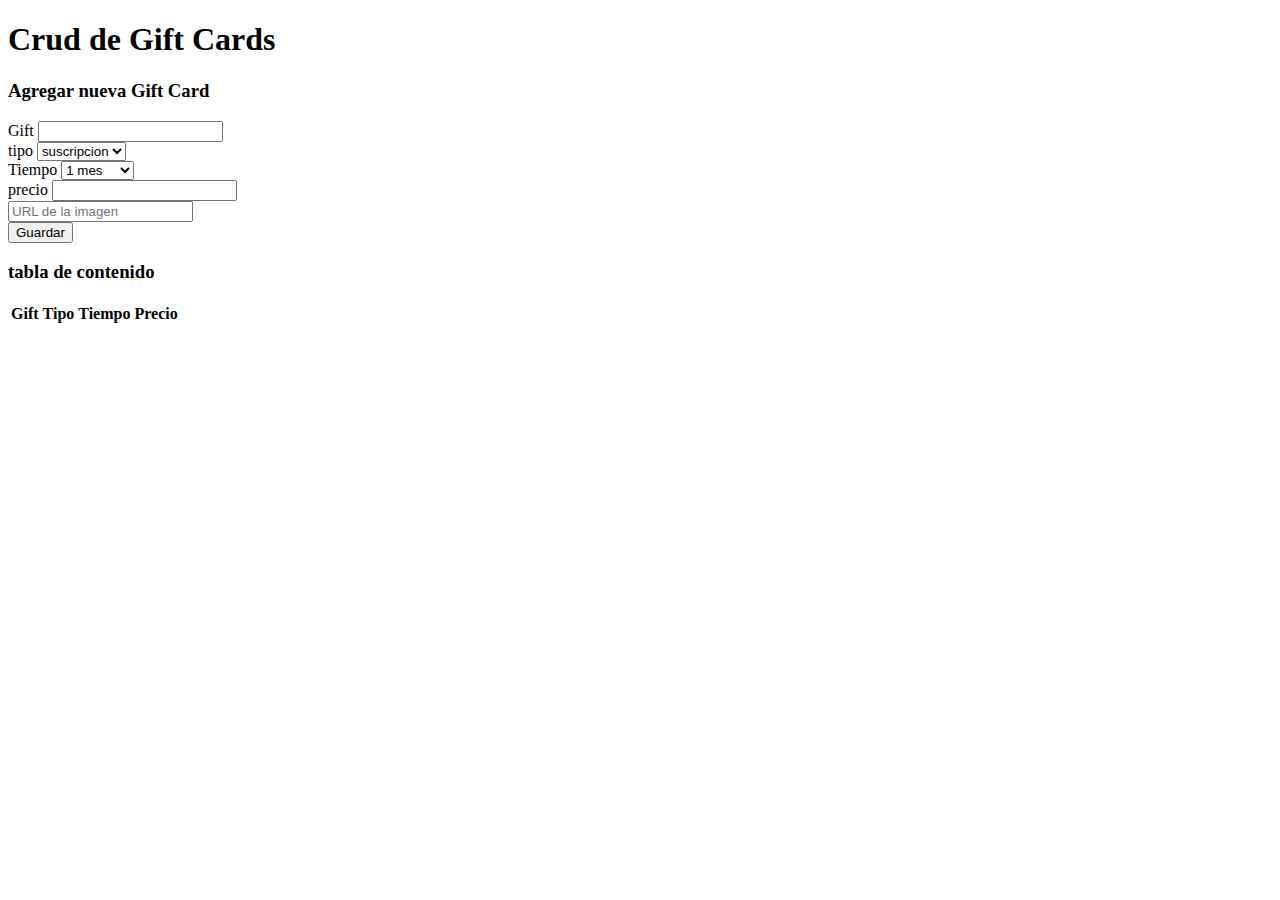
<file: crudJs/index.html>
<!doctype html>
<html lang="en">
  <head>
    <meta charset="utf-8">
    <meta name="viewport" content="width=device-width, initial-scale=1">
    <title>Crud Js</title>
    <link href="https://cdn.jsdelivr.net/npm/bootstrap@5.3.1/dist/css/bootstrap.min.css" rel="stylesheet" integrity="sha384-4bw+/aepP/YC94hEpVNVgiZdgIC5+VKNBQNGCHeKRQN+PtmoHDEXuppvnDJzQIu9" crossorigin="anonymous">
    <link rel="stylesheet" href="https://cdn.jsdelivr.net/npm/bootstrap-icons@1.10.5/font/bootstrap-icons.css">
  </head>
  <body>
    
    <div class="container">
        <div class="row">
            <div class="col">
                <h1>Crud de Gift Cards</h1>
            </div>
        </div>
        <div class="row mt-3">
            <div class="col-12 col-md-6 offset-md-3">
                <h3>Agregar nueva Gift Card</h3>
                <form id="formGift">
                    <div class="row">
                        <div class="col">
                            <label>Gift</label>
                            <input type="text" class="form-control" id="gift" required>
                        </div>
                        <div class="col">
                            <label>tipo</label>
                            <select id="tipo" class="form-control">
                                <option value="suscripcion">suscripcion</option>
                                <option value="compra">compra</option>
                            </select>
                        </div>
                    </div>
                    <div class="row">
                        <div class="col">
                            <label>Tiempo</label>
                            <select  id="tiempo" class="form-control">
                                <option value="1 mes">1 mes</option>
                                <option value="3 meses">3 meses</option>
                                <option value="5 meses"> 5meses</option>
                            </select>
                        </div>
                        <div class="col">
                            <label>precio</label>
                            <input type="number" class="form-control" id="precio" required>
                        </div>
                    </div>
                    <div class="row mt-3">
                        <div class="div">
                            <input type="text" class="form-control" required placeholder="URL de la imagen" id="imagen"> 
                        </div>
                    </div>
                    <div class="mt-3 d-flex justify-content-end">
                        <button class="btn btn-info">Guardar</button>
                    </div>
                </form>
            </div>
        </div>
        <div class="row">
            <div class="col-12 col-md-8">
                <h3>tabla de contenido</h3>
                <table class="table table-striped">
                    <thead>
                        <tr>
                            <th>Gift</th>
                            <th>Tipo</th>
                            <th>Tiempo</th>
                            <th>Precio</th>
                            <th></th>
                        </tr>
                    </thead>
                    <tbody id="cuerpo-tabla">
                        <tr></tr>
                    </tbody>
                </table>
            </div>
        </div>
    </div>






    <script src="https://cdn.jsdelivr.net/npm/bootstrap@5.3.1/dist/js/bootstrap.bundle.min.js" integrity="sha384-HwwvtgBNo3bZJJLYd8oVXjrBZt8cqVSpeBNS5n7C8IVInixGAoxmnlMuBnhbgrkm" crossorigin="anonymous"></script>

    <script src="./javascript/app.js" type="module" ></script>
  </body>
</html>
</file>
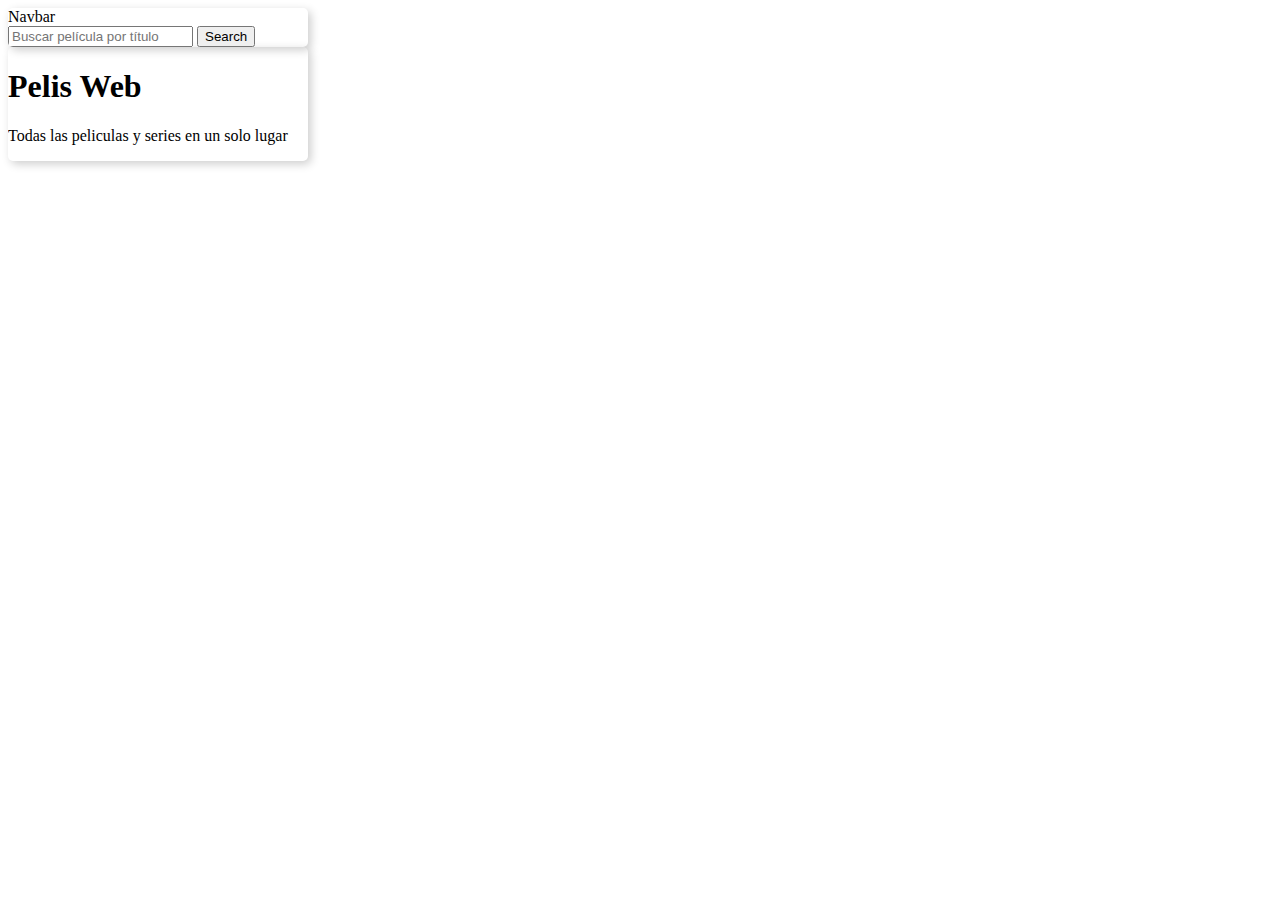
<file: gestionDePeliculas/index.html>
<!DOCTYPE html>
<html lang="en">

<head>
    <meta charset="UTF-8">
    <meta name="viewport" content="width=device-width, initial-scale=1.0">
    <title>Document</title>
    <link rel="stylesheet" href="./css/style.css">
    <link href="https://cdn.jsdelivr.net/npm/bootstrap@5.0.2/dist/css/bootstrap.min.css" rel="stylesheet"
        integrity="sha384-EVSTQN3/azprG1Anm3QDgpJLIm9Nao0Yz1ztcQTwFspd3yD65VohhpuuCOmLASjC" crossorigin="anonymous">
</head>

<body>

    
        <nav class="navbar navbar-light bg-light container">
            <div class="container-fluid">
                <a class="navbar-brand">Navbar</a>
                <form class="d-flex">
                    <input type="text" id="filtro" placeholder="Buscar película por título" class="form-control me-2"  >
                    <button class="btn btn-outline-success" type="submit" id="buscquedaResultado">Search</button>
                </form>
            </div>
        </nav>
        <header class="bg-dark py-5">
            <div class="container px-4 px-lg-5 my-5">
                <div class="text-center text-white">
                    <h1 class="display-4 fw-bolder">Pelis Web</h1>
                    <p class="lead fw-normal text-white-50 mb-0">Todas las peliculas y series en un solo lugar</p>
                </div>
            </div>
        </header>

    
    <main>
        <section class="py-5">
            <div class="container px-4 px-lg-5 mt-5">
                <div class="row gx-4 gx-lg-5 row-cols-2 row-cols-md-3 row-cols-xl-4 justify-content-center" id="cuerpo-tarjeta">   
                </div>
            </div>



            <div id="items" class="d-flex justify-content-center"></div>
            

        </section>

        
    </main>


    <script type="module" src="./js/videoClub.js"></script>
</body>

</html>
</file>
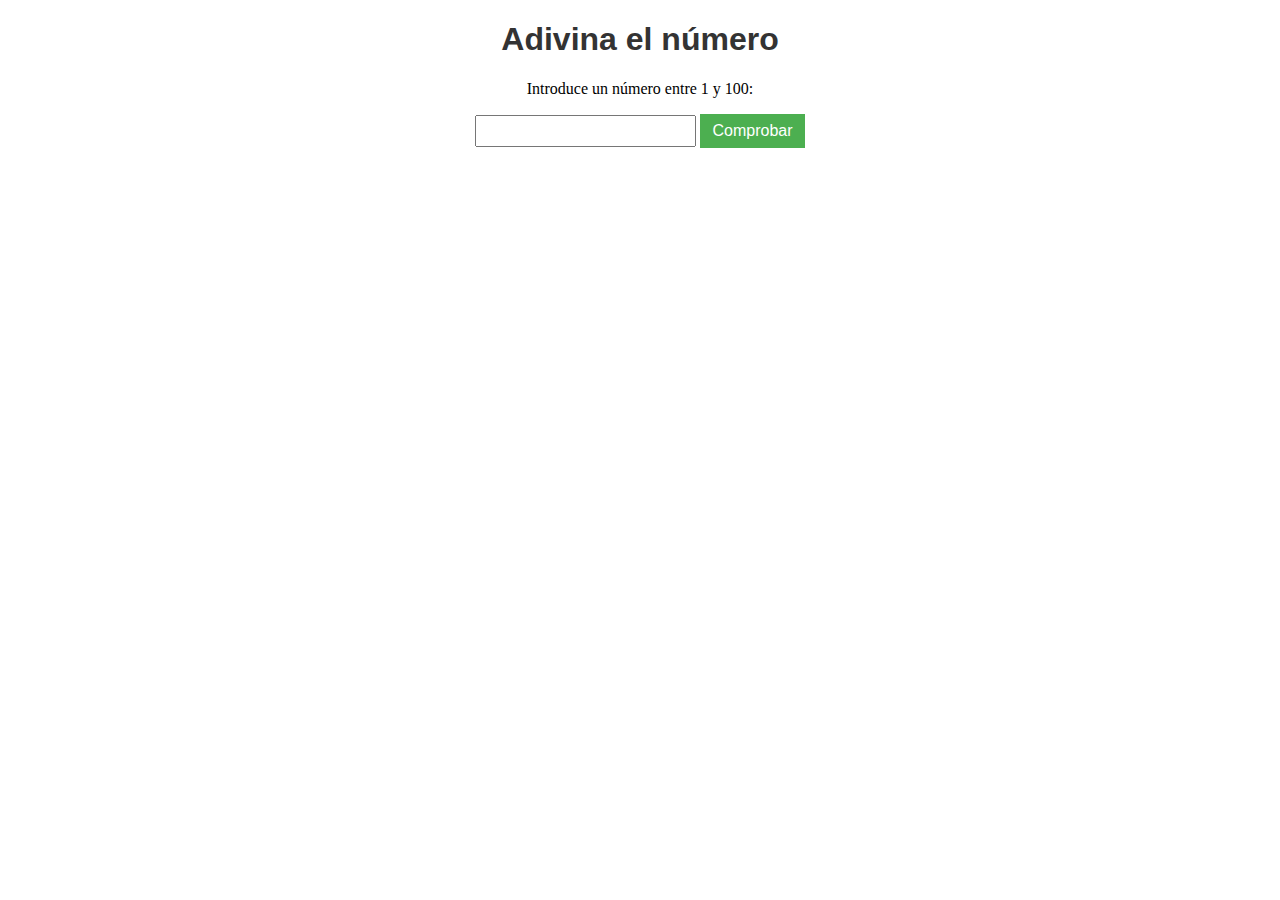
<file: juegoDeAdivinazas/index.html>
<!DOCTYPE html>
<html lang="en">

<head>
    <meta charset="UTF-8">
    <meta http-equiv="X-UA-Compatible" content="IE=edge">
    <meta name="viewport" content="width=device-width, initial-scale=1.0">
    <link rel="stylesheet" href="style.css">
    <title>Juego de adivinar el número</title>
</head>

<body>
    <h1>Adivina el número</h1>
    <p>Introduce un número entre 1 y 100:</p>
    <input type="number" id="numeroEntrada">
    <button id="comprobar">Comprobar</button>
    <p id="mensaje"></p>

    <script src="script.js"></script>
</body>

</html>
</file>
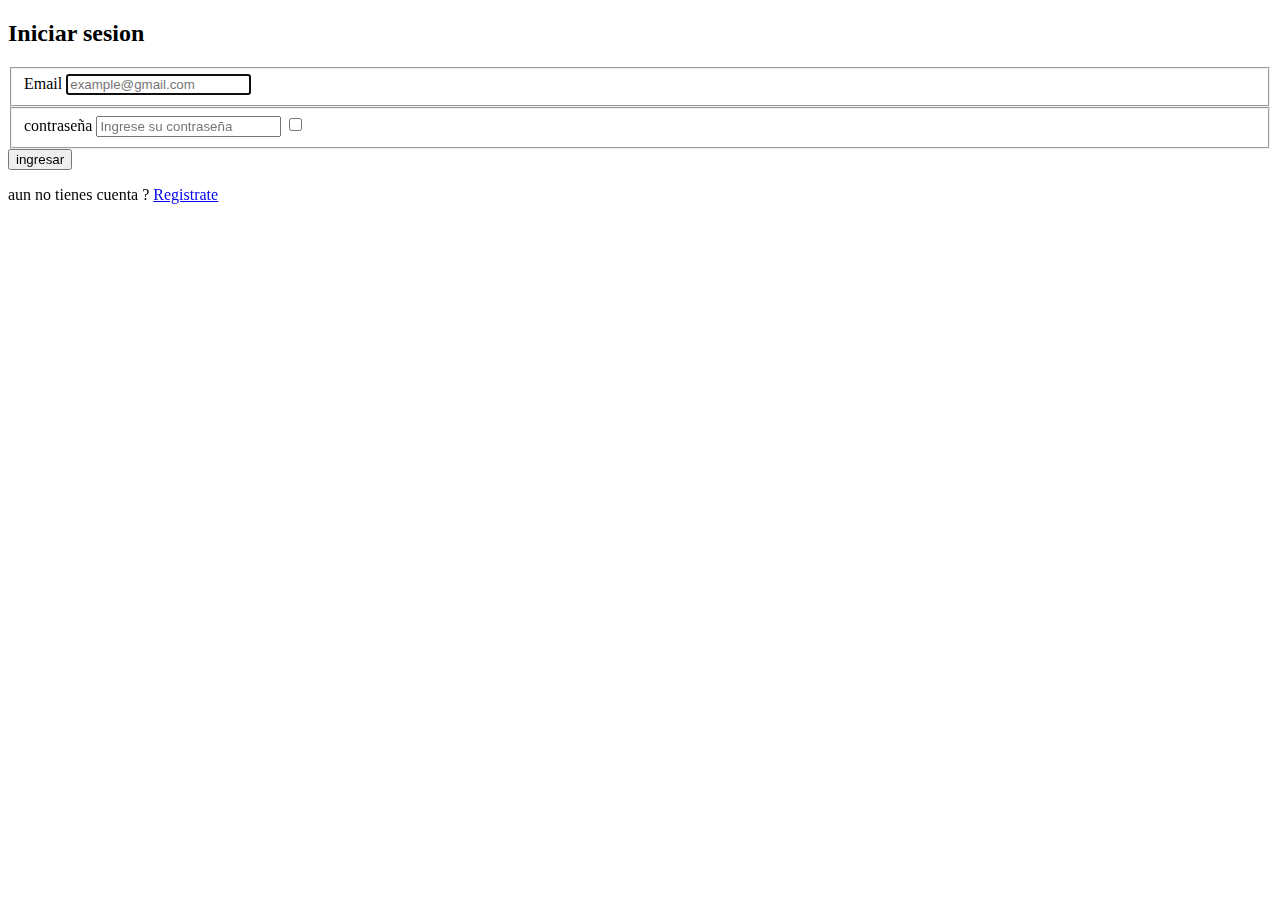
<file: Registro/index.html>
<!DOCTYPE html>
<html lang="en">
<head>
    <meta charset="UTF-8">
    <meta name="viewport" content="width=device-width, initial-scale=1.0">
    <title>Document</title>
</head>
<body>
   <section>
    <h1>Inicio</h1>
    <button id="cerrarSesion">Cerrar sesion</button>
   </section>

   <script src="./admin/app.js"></script>
</body>
</html>
</file>
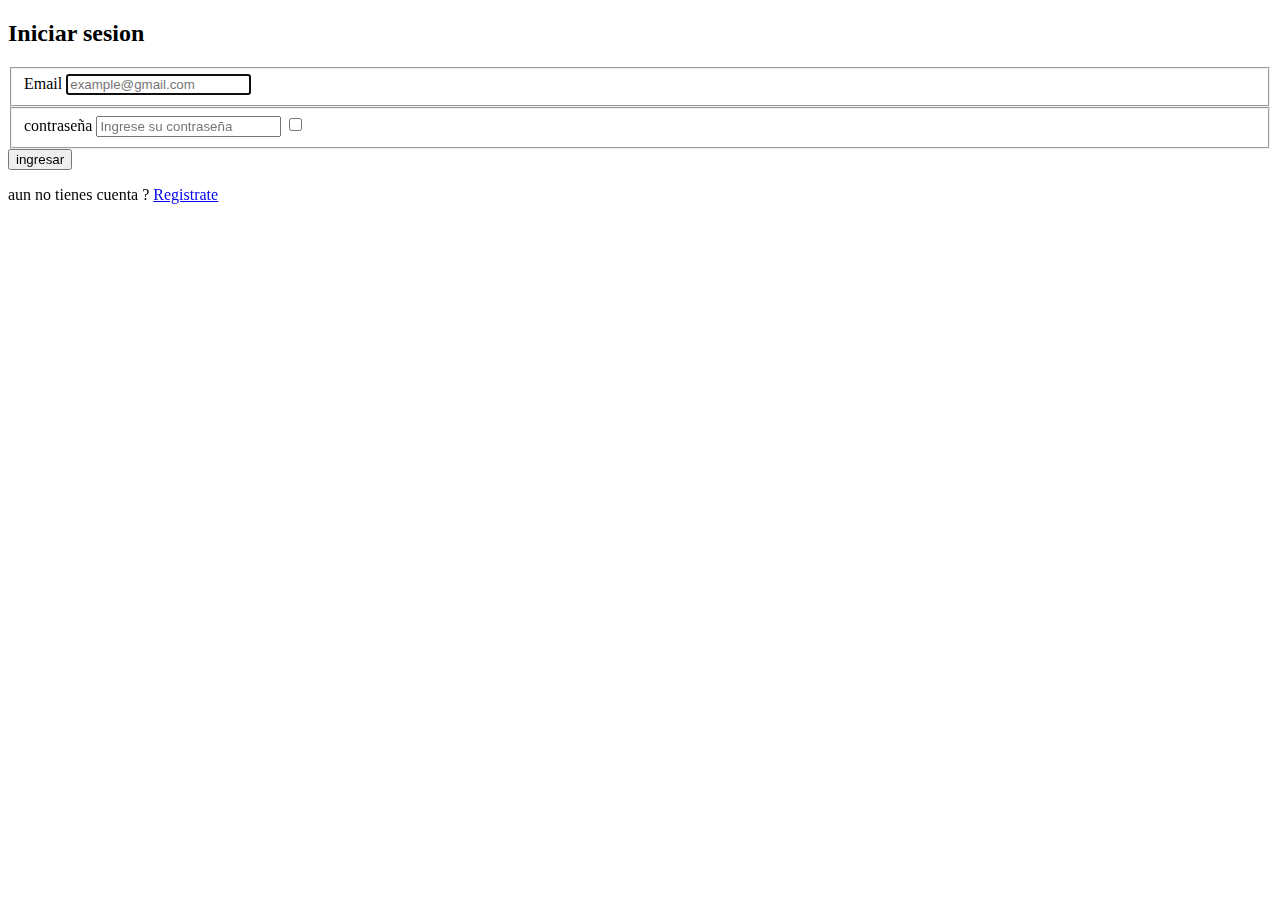
<file: Registro/paginas/iniciar.html>
<!DOCTYPE html>
<html lang="en">
<head>
    <meta charset="UTF-8">
    <meta name="viewport" content="width=device-width, initial-scale=1.0">
    <title>Iniciar</title>
</head>
<body>
    <section>
        <h2>Iniciar sesion</h2>
        <form id="inicioForm">
            <fieldset>
                <label>Email</label>
                <input type="email" id="inputEmail" placeholder="example@gmail.com" required autofocus minlength="10" maxlength="30">
            </fieldset>
            <fieldset>
                <label >contraseña</label>
                <input type="password" placeholder="Ingrese su contraseña" id="inputContrasenia" required minlength="8" maxlength="20">
                <input type="checkbox" id="verContraseña">
            </fieldset>
            <input type="submit" value="ingresar">
        </form>
        <p>aun no tienes cuenta ? <a href="./registrarse.html">Registrate</a></p>
    </section>

    <script src="../admin/iniciar.js"></script>
</body>
</html>
</file>
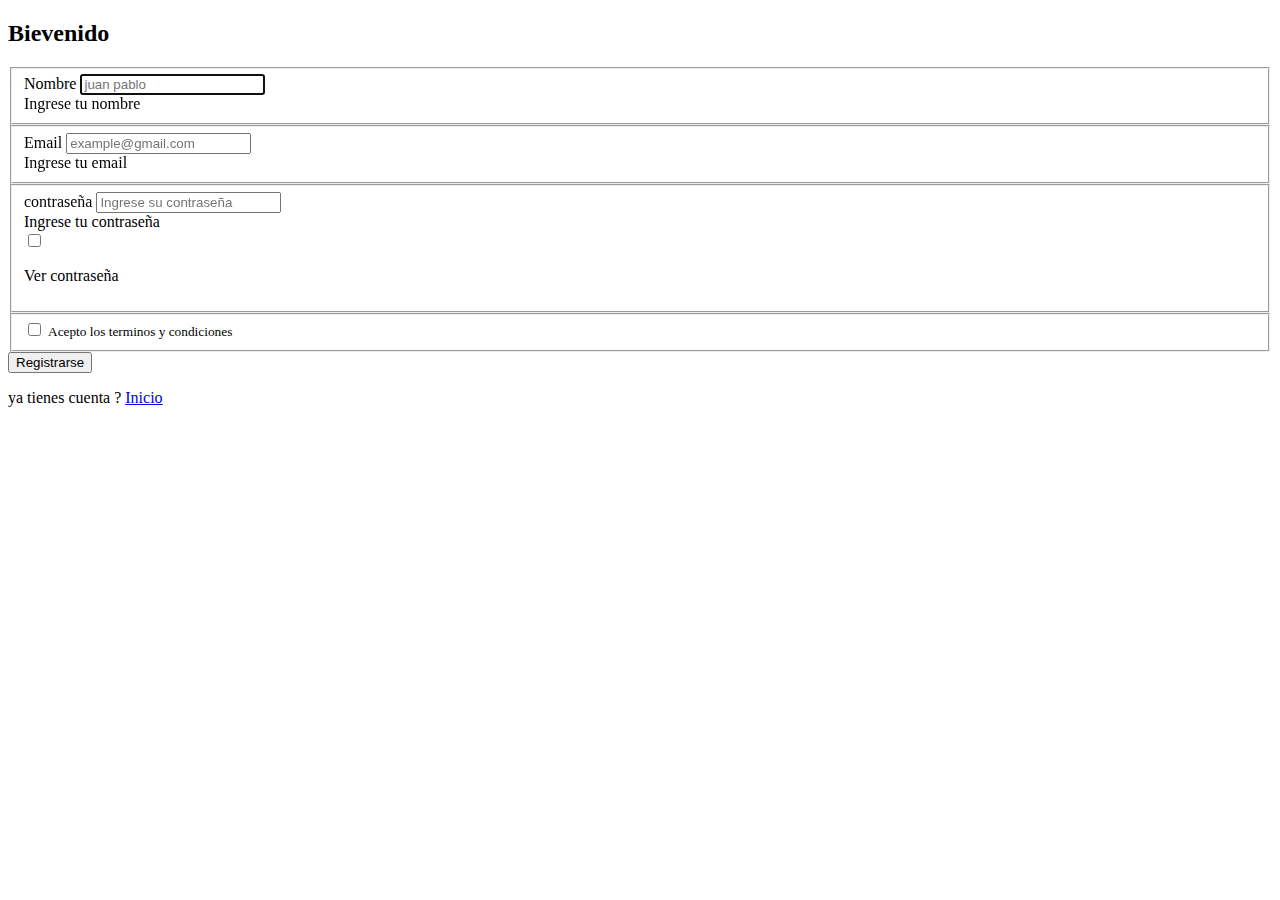
<file: Registro/paginas/registrarse.html>
<!DOCTYPE html>
<html lang="en">
<head>
    <meta charset="UTF-8">
    <meta name="viewport" content="width=device-width, initial-scale=1.0">
    <title>Registrarse</title>
    <link
      href="https://cdn.jsdelivr.net/npm/bootstrap@5.3.1/dist/css/bootstrap.min.css"
      rel="stylesheet"
      integrity="sha384-4bw+/aepP/YC94hEpVNVgiZdgIC5+VKNBQNGCHeKRQN+PtmoHDEXuppvnDJzQIu9"
      crossorigin="anonymous"
    />
</head>
<body >
    <main class="mx-auto container">
        <section class=" d-flex justify-content-center align-items-center min-vh-100 mx-auto">
         
        <article>
            <div class="header-text mb-2">
                <h2>Bievenido</h2>
                
              </div>
            <form id="registroForm" class="row border rounded-5 p-3 bg-white shadow box-area w-75">
                <fieldset>
                    <label class="form-label fw-bolder">Nombre</label>
                    <input class="form-control form-control-lg bg-light fs-6" type="Nombre" id="inputNombre" placeholder="juan pablo" required autofocus minlength="6" maxlength="20">
                    <div class="invalid-feedback">Ingrese tu nombre</div>
                </fieldset>
                <fieldset>
                    <label class="form-label fw-bolder">Email</label>
                    <input class="form-control form-control-lg bg-light fs-6" type="email" id="inputEmail" placeholder="example@gmail.com" required autofocus min="8" maxlength="30">
                    <div class="invalid-feedback">Ingrese tu email</div>
                </fieldset>
                <fieldset>
                    <label class="form-label fw-bolder" >contraseña</label>
                    <input class="form-control form-control-lg bg-light fs-6" type="password" placeholder="Ingrese su contraseña" id="inputContrasenia" required minlength="8" maxlength="20">
                   
                    <div class="invalid-feedback">Ingrese tu contraseña</div>
                     <input type="checkbox" id="verContraseña" class="form-check-input" id="formCheck" required><p class="d-inline-block g-1 ms-3 fw-bolder">Ver contraseña</p>
                </fieldset>
                
                <fieldset>
<input type="checkbox" class="form-check-input" id="formCheck" required>
                <label for="formCheck" class="form-check-label text-secondary" for="validationCustom01"><small>Acepto
                    los terminos y condiciones</small></label>
                </fieldset>
                <div class="text-center mt-3"><input class="btn btn-success w-25 text-center" type="submit" value="Registrarse">
                <p>ya tienes cuenta ? <a href="./iniciar.html">Inicio</a></p></div>
                
            </form>
            

        </article>
       
        
        
    </section></main>
    

    <script type="module" src="../admin/registrarse.js"></script>
</body>
</html>
</file>
<file: gestionDePeliculas/css/style.css>
.imagenPeli{
    width: 500px;
    height: 300px;
}

@import url('https://fonts.googleapis.com/css2?family=Roboto:wght@400;700&display=swap');

* {
  box-sizing: border-box;
}



.container {
  border-radius: 5px;
  box-shadow: 3px 3px 10px rgba(0, 0, 0, 0.2);
  overflow: hidden;
  width: 300px;
}

.title {
  margin: 0;
}

.subtitle {
  display: inline-block;
  margin: 5px 0 20px;
  opacity: 0.8;
}

.header {
  background-color: #3e57db;
  color: #fff;
  padding: 30px 20px;
}

.header input {
  background-color: rgba(0, 0, 0, 0.3);
  border: 0;
  border-radius: 50px;
  color: #fff;
  font-size: 14px;
  padding: 10px 15px;
  width: 100%;
}
.filtro{
  display: none;
}
.header input:focus {
  outline: none;
}

.user-list {
  background-color: #fff;
  list-style-type: none;
  
  
  max-height: 400px;
  overflow-y: auto;
}

.user-list li {
  display: flex;
  
}

.user-list img {
  
  
  height: 300px;
  width: 350px;
}

.user-list .user-info {
  margin-left: 10px;
}

.user-list .user-info h4 {
  margin: 0 0 10px;
}

.user-list .user-info p {
  font-size: 12px;
}

.user-list li:not(:last-of-type) {
  border-bottom: 1px solid #eee;
}

.user-list li.hide {
  display: none;
}
</file>
<file: juegoDeAdivinazas/style.css>
body {
    text-align: center;
  }
  
  h1 {
    color: #333;
    font-family: Arial, sans-serif;
  }
  
  input {
    padding: 5px;
    font-size: 16px;
  }
  
  button {
    padding: 8px 12px;
    background-color: #4CAF50;
    color: white;
    border: none;
    font-size: 16px;
    cursor: pointer;
  }
  
  #mensaje {
    color: #333;
    font-family: Arial, sans-serif;
    font-size: 18px;
    margin-top: 20px;
  }
</file>
